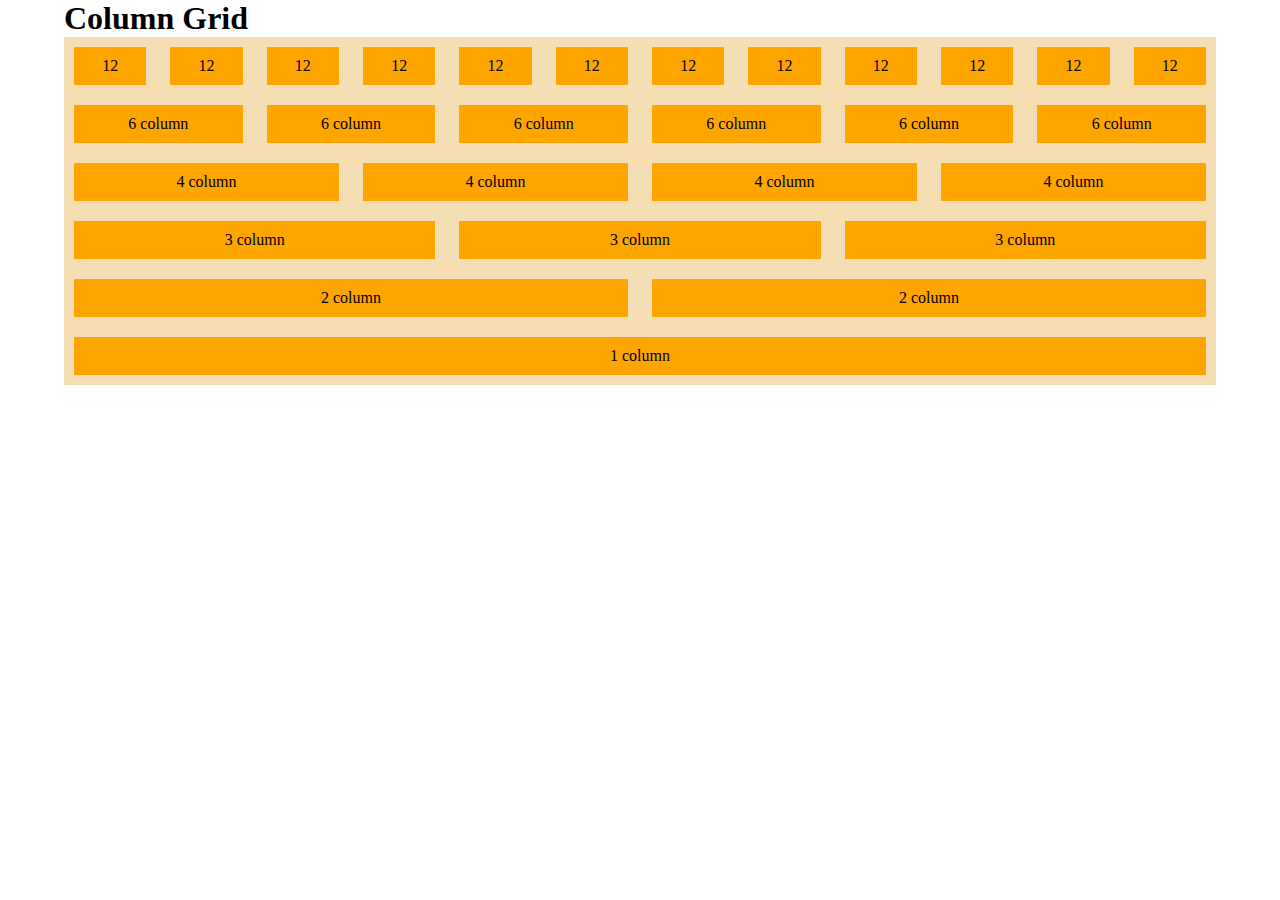
<file: index.html>
<!DOCTYPE html>
<html lang="en">
<head>
    <meta charset="UTF-8">
    <meta name="viewport" content="width=device-width, initial-scale=1.0">
    <title>Widescreen</title>
    <link rel="stylesheet" href="css/style.css">
</head>
<body>
    
    <div class="container">
        <h1>Column Grid</h1>
        <div class="text-center">
            <div class="row gap">
                <div>12</div>
                <div>12</div>
                <div>12</div>
                <div>12</div>
                <div>12</div>
                <div>12</div>
                <div>12</div>
                <div>12</div>
                <div>12</div>
                <div>12</div>
                <div>12</div>
                <div>12</div>
            </div>
            <div class="row2 gap">
                <div>6 column</div>
                <div>6 column</div>
                <div>6 column</div>
                <div>6 column</div>
                <div>6 column</div>
                <div>6 column</div>
            </div>
            <div class="row3 gap">
                <div>4 column</div>
                <div>4 column</div>
                <div>4 column</div>
                <div>4 column</div>
            </div>
            <div class="row4 gap">
                <div>3 column</div>
                <div>3 column</div>
                <div>3 column</div>
            </div>
            <div class="row5 gap">
                <div>2 column</div>
                <div>2 column</div>
            </div>
            <div class="row6 gap">
                <div>1 column</div>
            </div>
        </div>
    </div>
</body>
</html>
</file>
<file: css/style.css>
* {
    margin: 0;
    padding: 0;
}

body {
    padding-inline: 32px;
}

.text-center {
    text-align: center;
}

.container {
    max-width: 1152px;
    margin-inline: auto;
}

.gap {
    column-gap: 24px;
    background-color: wheat;
    padding: 10px;
}

.row {
    display: grid;
    grid-template-areas: 'auto auto auto auto auto auto auto auto auto auto auto auto';
}

.row>div {
    background-color: orange;
    padding: 10px;
    text-align: center;
}

.row2 {
    display: grid;
    grid-template-areas: 'auto auto auto auto auto auto';
}

.row2>div {
    background-color: orange;
    padding: 10px;
    text-align: center;
}

.row3 {
    display: grid;
    grid-template-areas: 'auto auto auto auto';
}

.row3>div {
    background-color: orange;
    padding: 10px;
    text-align: center;
}

.row4 {
    display: grid;
    grid-template-areas: 'auto auto auto';
}

.row4>div {
    background-color: orange;
    padding: 10px;
    text-align: center;
}

.row5 {
    display: grid;
    grid-template-areas: 'auto auto';
}

.row5>div {
    background-color: orange;
    padding: 10px;
    text-align: center;
}

.row6 {
    display: grid;
    grid-template-areas: 'auto';
}

.row6>div {
    background-color: orange;
    padding: 10px;
    text-align: center;
}
</file>
